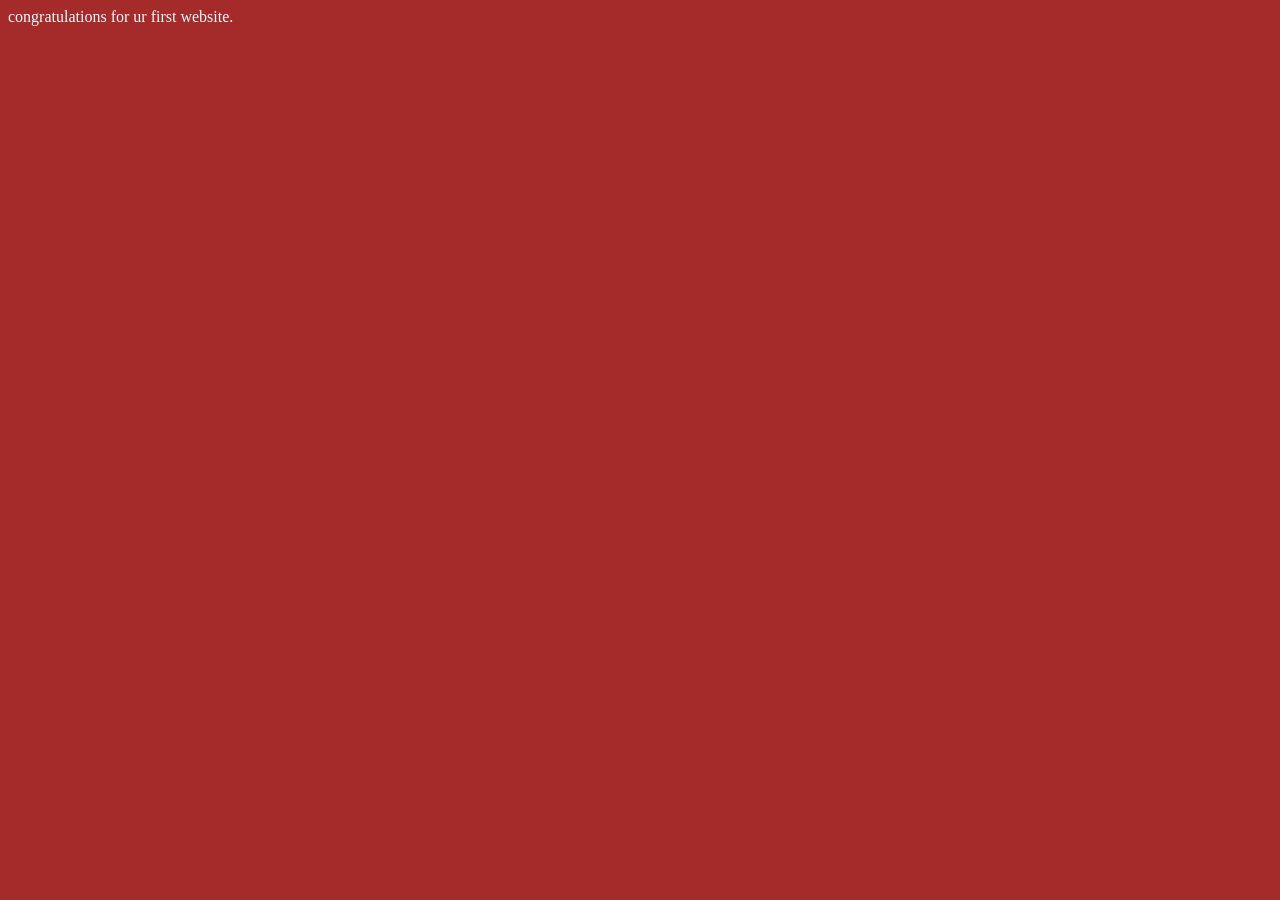
<file: web d/index.html>
<!DOCTYPE html>
<html lang="en">
<head>
    <meta charset="UTF-8">
    <meta name="viewport" content="width=device-width, initial-scale=1.0">
    <title>sahul bhai ki first website</title>
    <link rel="stylesheet" href="style.css">
</head>
<body>
    congratulations for ur first website. 
     
    <script src="script.js"></script>
</body>
</html>
</file>
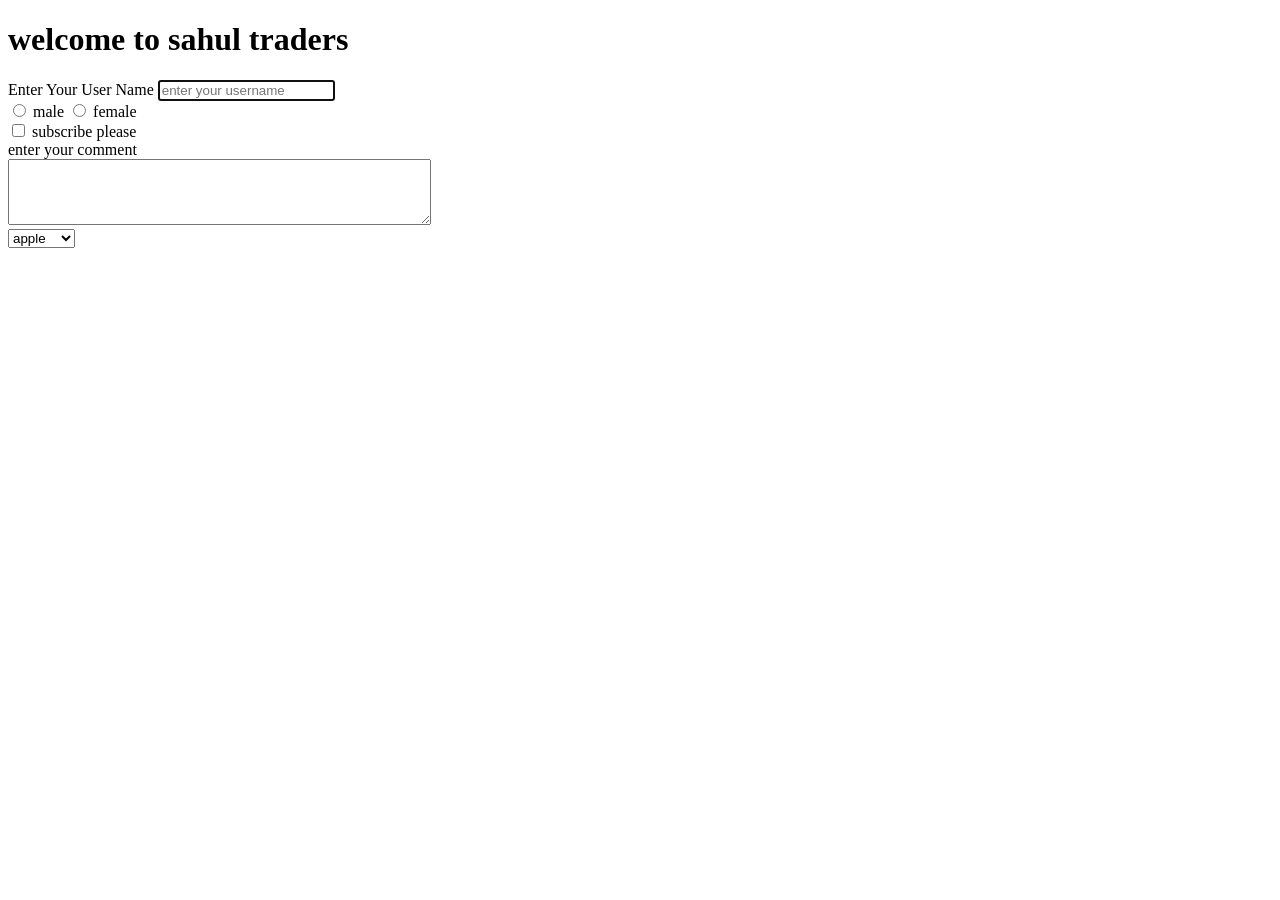
<file: web d/0212/index.html>
<!DOCTYPE html>
<html lang="en">

<head>
    <meta charset="UTF-8">
    <meta name="viewport" content="width=device-width, initial-scale=1.0">
    <title>forms lets learn it</title>
</head>

<body>
    <h1>welcome to sahul traders</h1>
    <form action="post">
        <div>
            <label for="username">Enter Your User Name</label>
            <input type="text" id="username" name="username" placeholder="enter your username" autofocus>
        </div>
        <div>
            <input type="radio" id="male" name="gender" value="male">
            <label for="male">male</label>
            <input type="radio" id="female" name="gender" value="female">
            <label for="female">female</label>
        </div>
        <div>
            <input type="checkbox" name="subscribe" id="subscribe" value="yes">
            <label for="subscribe">subscribe please</label>
        </div>
        <div>
            <label for="comment">enter your comment</label>
            <br>
            <textarea name="comment" id="comment" rows="4" cols="50"></textarea>
        </div>
        <div>
            <select name="fruits">
                <option value="apple">apple</option>
                <option value="banana">banana</option>
                <option value="cherry">cherry</option>
            </select>
        </div>
</body>

</html>
</file>
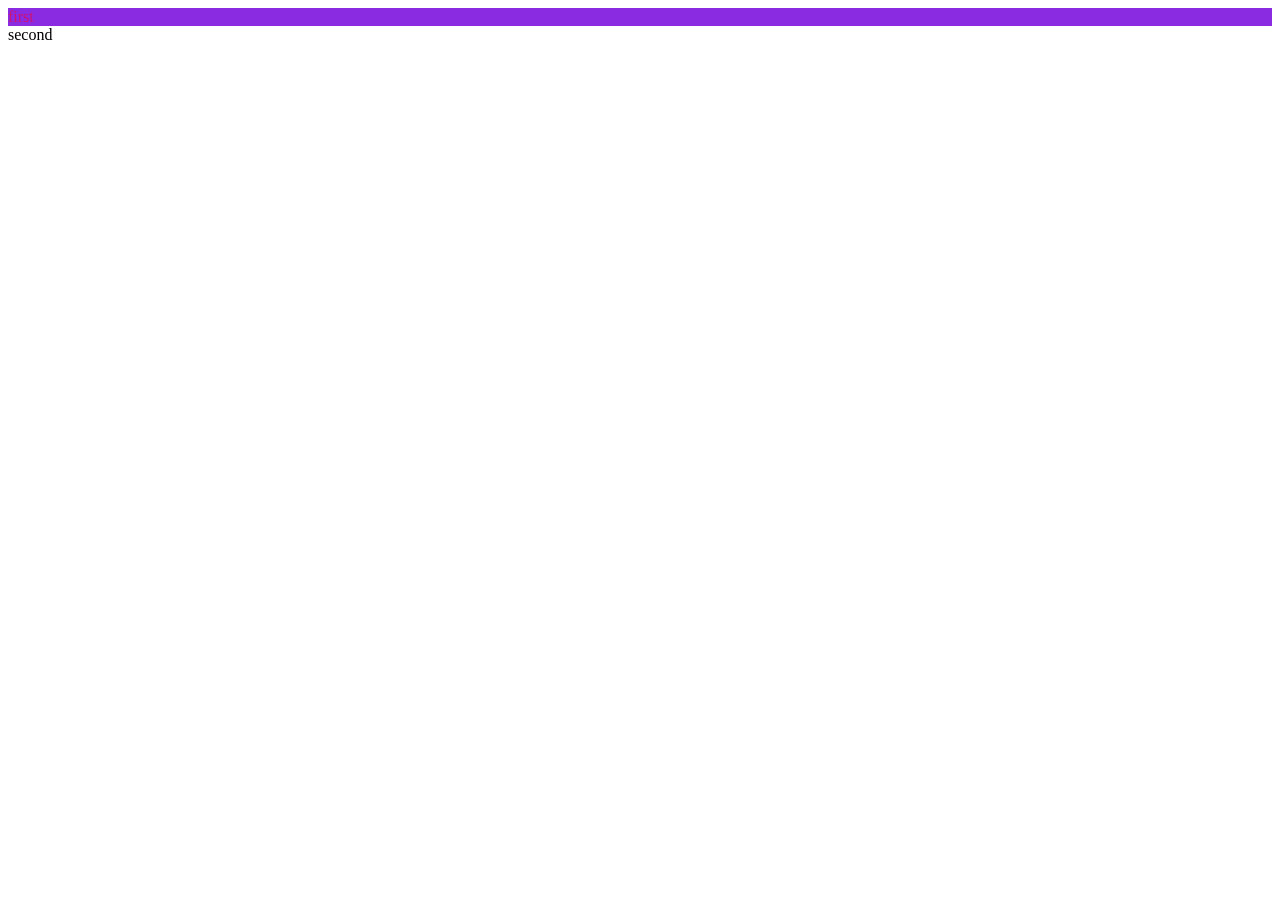
<file: web d/0312-2/index.html>
<!DOCTYPE html>
<html lang="en">

<head>
    <meta charset="UTF-8">
    <meta name="viewport" content="width=device-width, initial-scale=1.0">
    <title>ID and Classes in HTML</title>
    <link rel="stylesheet" href="style.css">
</head>

<body>
    <div id="firstdiv" class="red bg-yellow">first</div>  
    <div id="seconddiv">second</div>
    <span class="red"></span>
</body>

</html>
</file>
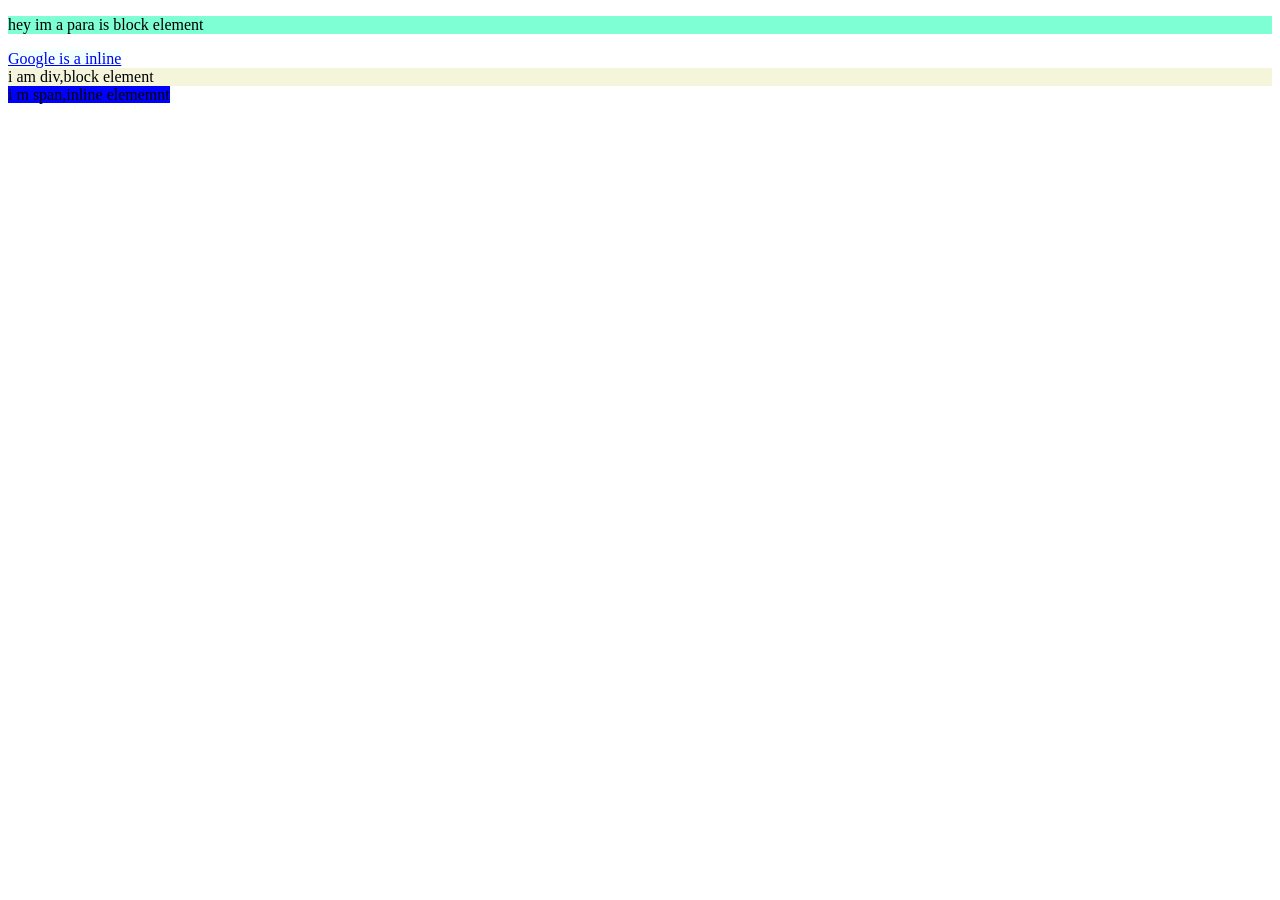
<file: web d/0312/index.html>
<!DOCTYPE html>
<html lang="en">

<head>
    <meta charset="UTF-8">
    <meta name="viewport" content="width=device-width, initial-scale=1.0">
    <title>Inline And Block Elements</title>
    <link rel="stylesheet" href="style.css">
</head>

<body>
    <p>hey im a para is block element</p>
    <a href="https://google.com">Google is a inline </a>
    <div>i am div,block element</div>
    <span>i m span,inline elememnt</span>
</body>
</file>
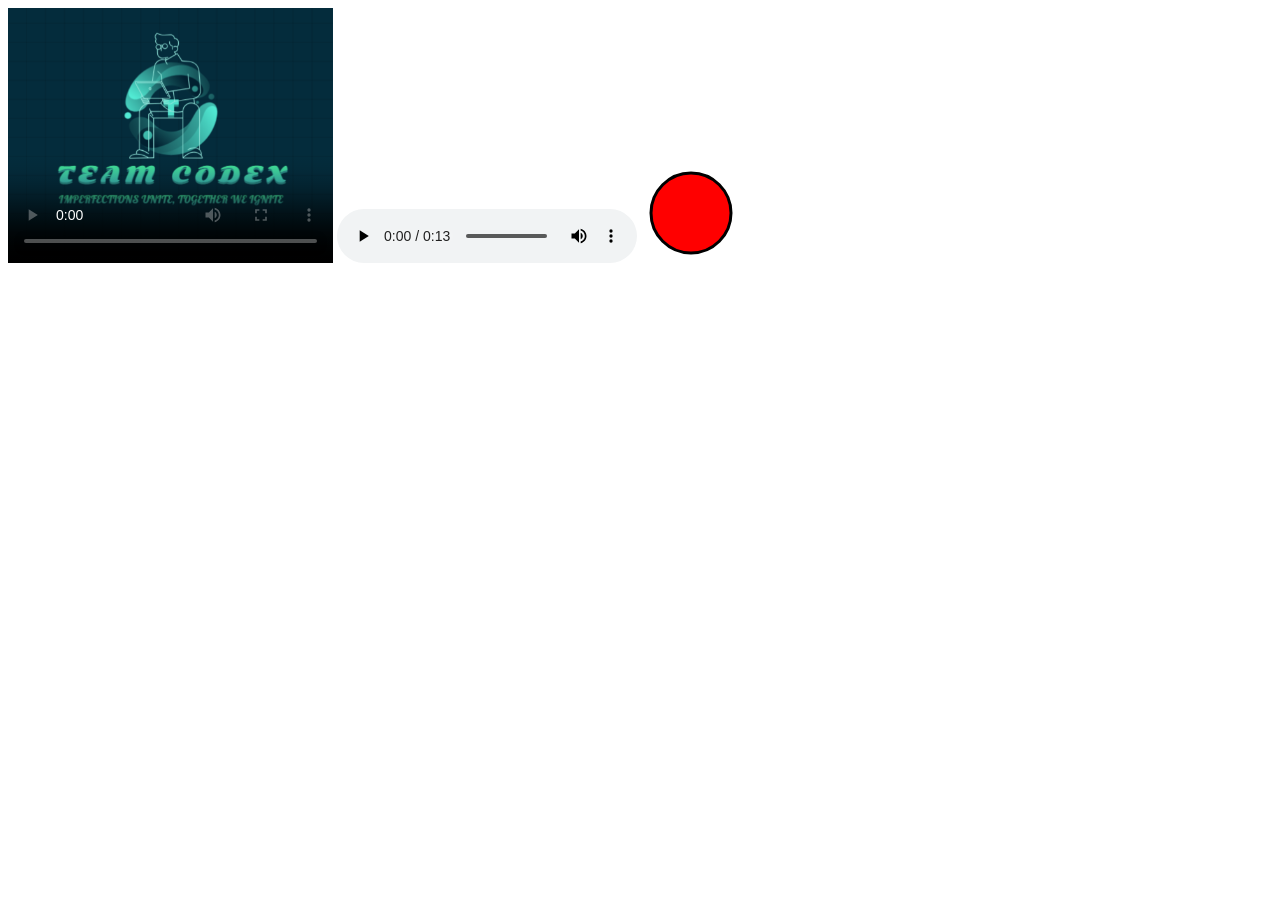
<file: web d/0512/index.html>
<!DOCTYPE html>
<html lang="en">
<head>
    <meta charset="UTF-8">
    <meta name="viewport" content="width=device-width, initial-scale=1.0">
    <title>Document</title>
</head>
<body>
    <video src="video.mp4.mp4" height="255" controls loop poster="image.png"></video>
    <audio src="audio1.mp3" controls></audio>
    <svg height="100" width="100">
        <circle cx="50" cy="50" r="40" stroke="black" stroke-width="3" fill="red" />
    </svg>
    <iframe width="560" height="315" src="https://www.youtube.com/embed/tVzUXW6siu0?si=b8lyyz3hom5TEcEH&amp;start=932" title="YouTube video player" frameborder="0" allow="accelerometer; autoplay; clipboard-write; encrypted-media; gyroscope; picture-in-picture; web-share" referrerpolicy="strict-origin-when-cross-origin" allowfullscreen></iframe>
</body>
</html>
</file>
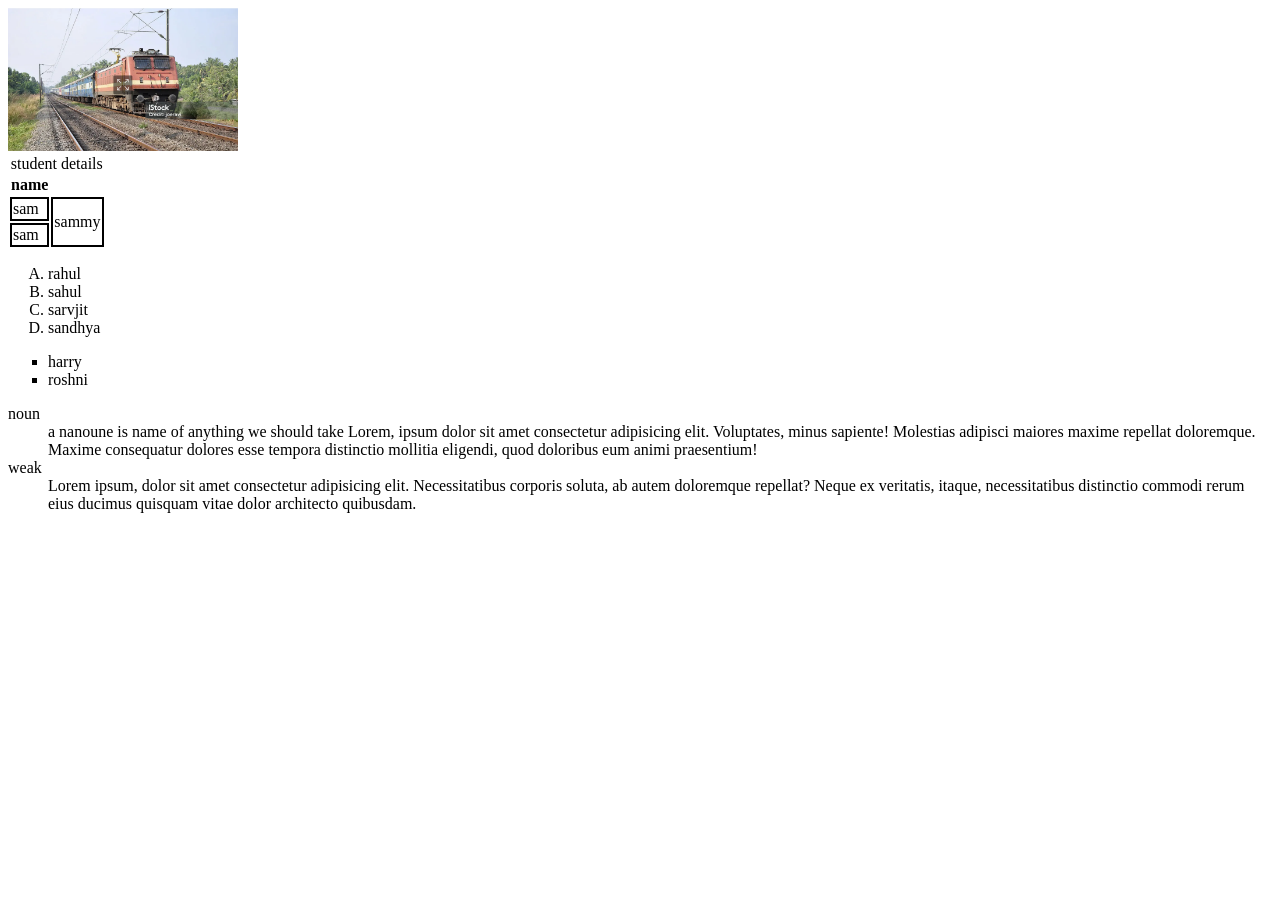
<file: web d/3011/index.html>
<!DOCTYPE html>
<html lang="en">

<head>
    <meta charset="UTF-8">
    <meta name="viewport" content="width=device-width, initial-scale=1.0">
    <title>images</title>
    <link rel="stylesheet" href="style.css">
</head>

<body>
    <img width="230" src="image.png.png" alt="train image">
    <table>
        <caption>student details</caption>

        <tr>
            <th>name</th>




        </tr>
        <tr>
            <td colspan="2">sam</td>
            <td rowspan="2">sammy</td>

        </tr>
        <tr>
            <td colspan="2">sam</td>
        </tr>

    </table>
    <table>
        <ol type="A">
            <li>rahul</li>
            <li>sahul</li>
            <li> sarvjit</li>
            <li>sandhya</li>
        </ol>

        <ul type="square">
            <li>
                harry
            </li>
            <li>
                roshni
            </li>
        </ul>
        <dl>
            <dt>noun</dt>
            <dd>a nanoune is name of anything
                we should take Lorem, ipsum dolor sit amet consectetur adipisicing elit.
                Voluptates, minus sapiente! Molestias adipisci maiores maxime repellat doloremque.
                Maxime consequatur dolores esse tempora distinctio mollitia eligendi, quod doloribus
                eum animi praesentium!
            </dd>
            <dt>weak</dt>
            <dd>Lorem ipsum, dolor sit amet consectetur adipisicing elit. Necessitatibus corporis soluta, ab autem
                doloremque repellat? Neque ex veritatis,
                itaque, necessitatibus distinctio commodi rerum eius ducimus quisquam vitae dolor architecto quibusdam.
            </dd>
        </dl>
    </table>
</body>

</html>
</file>
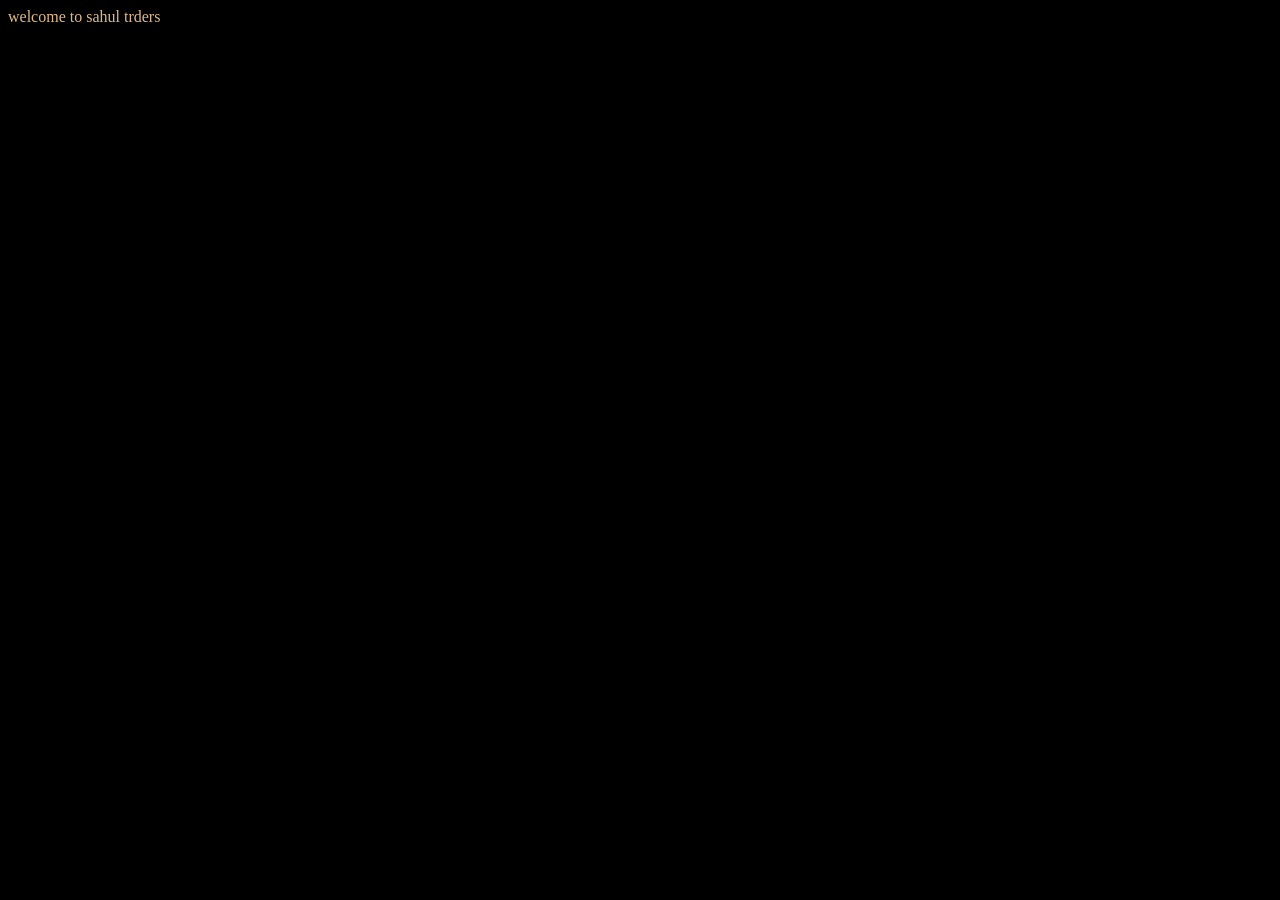
<file: web d/sahul/index.html>
<!DOCTYPE html>
<html lang="en">
<head>
    <meta charset="UTF-8">
    <meta name="viewport" content="width=device-width, initial-scale=1.0">
    <title>sahul traders</title>
    <link rel="stylesheet" href="ss.css">
</head>
<body> 
    welcome to sahul trders 
    

    <script src="ss.js"></script>
</body>
</html>
</file>
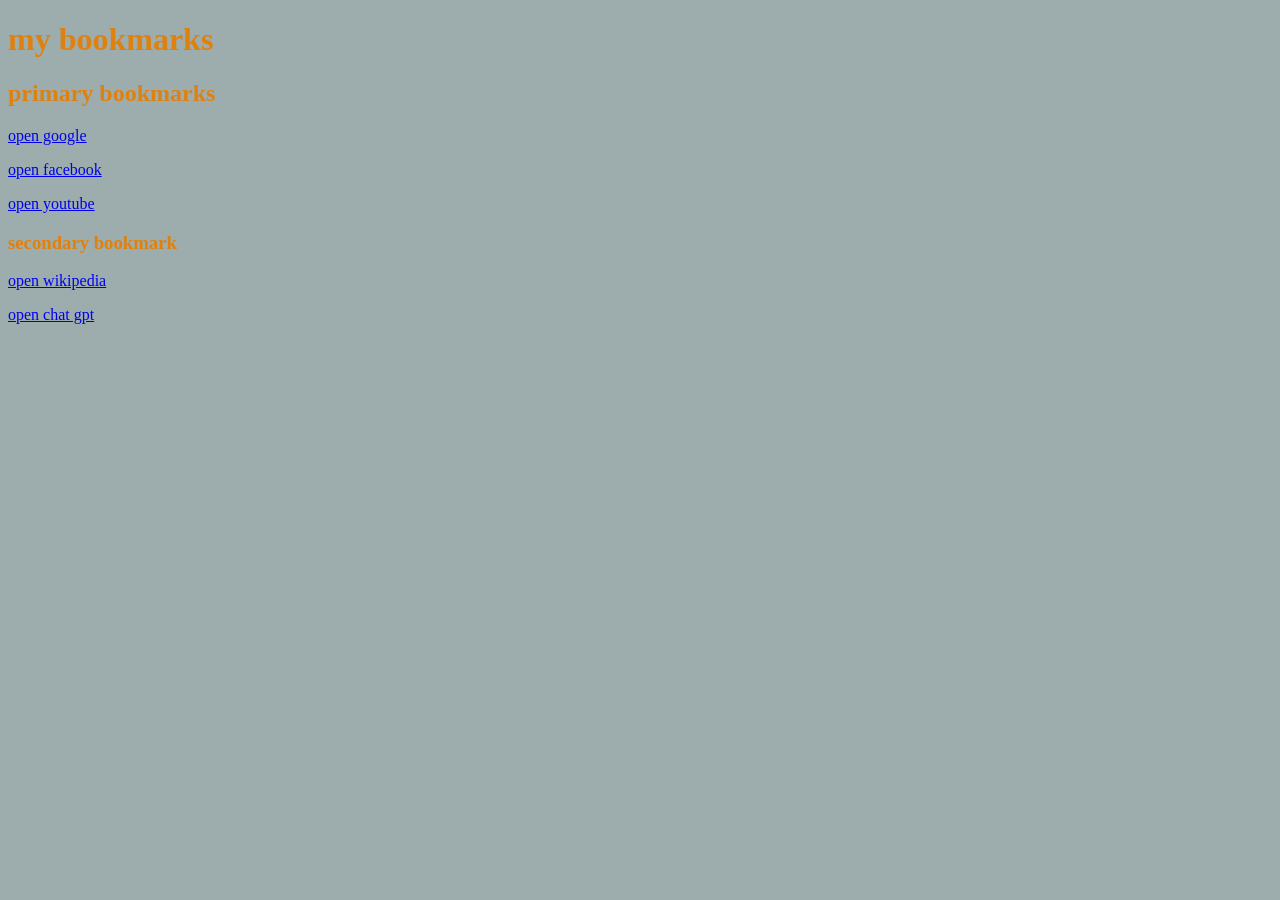
<file: web d/2911/sahul bookmarks.html>
<!DOCTYPE html>
<html lang="en">
<head>
    <meta charset="UTF-8">
    <meta name="viewport" content="width=device-width, initial-scale=1.0">
    <title>sahul bookmarks </title>
    <link rel="stylesheet" href="style.css">
</head>
<body>
    <h1>my bookmarks</h1>
    <h2>primary bookmarks</h2>
<p><a target="_blank" href="https://www.google.com"> open google</a></p>
<p><a target="_blank" href="https://www.facebook.com"> open facebook</a></p>
<p><a target="_blank" href="https://www.youtube.com"> open youtube</a></p>
<h3>secondary bookmark</h3>
<p><a target="_blank" href="https://www.wikipedia.com"> open wikipedia</a></p>
<p><a href="https://www.chatgpt.com"> open chat gpt</a></p>
<script src="scrip.js"></script>
</body>
</html>
</file>
<file: web d/style.css>
body{
    background-color: brown;
    color:aliceblue;
}
</file>
<file: web d/0312-2/style.css>
.red{
  color: rgb(202, 18, 119);
}
bg.yellow {
    background-color: rgb(209, 197, 22);
}

#firstdiv{
background-color: blueviolet;
}
</file>
<file: web d/0312/style.css>
p{
    background-color: aquamarine;
}
a{
    background-color: azure;
}
div{
    background-color: beige;
}
span{
    background-color: blue;
}
</file>
<file: web d/3011/style.css>
td{
    border: 2px solid black
}
</file>
<file: web d/sahul/ss.css>
body{
    background-color: black;
    color:burlywood;
}
</file>
<file: web d/2911/style.css>
body{
    background-color: rgb(157, 173, 173);
    color: rgb(223, 129, 15);
}
</file>
